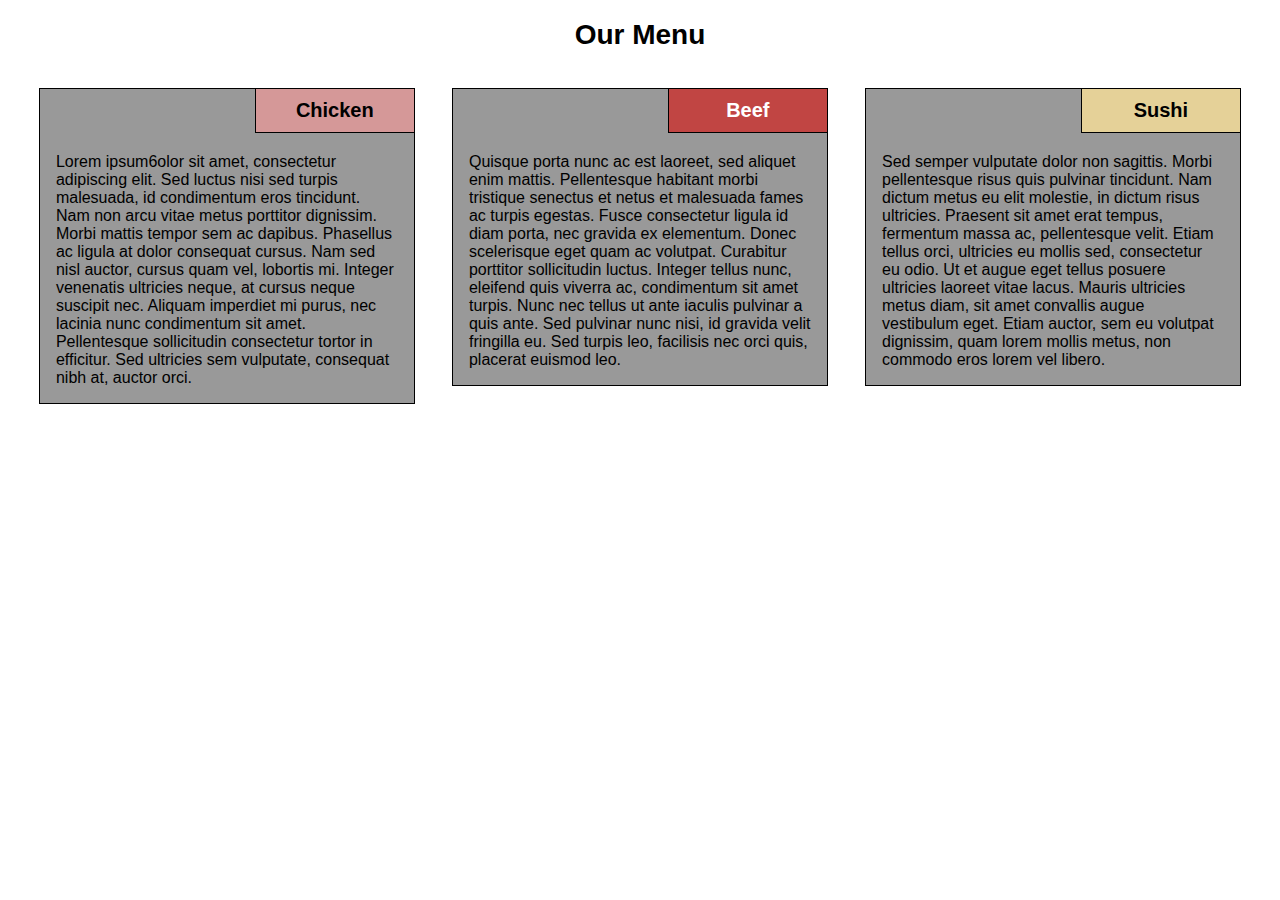
<file: module_2_coding_assignment/index.html>
<!DOCTYPE html>
<html>
<head>
	<title>Module 2 Coding Assignment</title>
	<link rel="stylesheet" type="text/css" href="css/grid.css">
	<link rel="stylesheet" type="text/css" href="css/style.css">
</head>
<body>
	<h1>Our Menu</h1>
	<div class="row">
		<section class="col-sm-12 col-md-6 col-lg-4">
			<h2>Chicken</h2>
			<p>Lorem ipsum6olor sit amet, consectetur adipiscing elit. Sed luctus nisi sed turpis malesuada, id condimentum eros tincidunt. Nam non arcu vitae metus porttitor dignissim. Morbi mattis tempor sem ac dapibus. Phasellus ac ligula at dolor consequat cursus. Nam sed nisl auctor, cursus quam vel, lobortis mi. Integer venenatis ultricies neque, at cursus neque suscipit nec. Aliquam imperdiet mi purus, nec lacinia nunc condimentum sit amet. Pellentesque sollicitudin consectetur tortor in efficitur. Sed ultricies sem vulputate, consequat nibh at, auctor orci.</p>
		</section>
		<section class="col-sm-12 col-md-6 col-lg-4">
			<h2>Beef</h2>
			<p>Quisque porta nunc ac est laoreet, sed aliquet enim mattis. Pellentesque habitant morbi tristique senectus et netus et malesuada fames ac turpis egestas. Fusce consectetur ligula id diam porta, nec gravida ex elementum. Donec scelerisque eget quam ac volutpat. Curabitur porttitor sollicitudin luctus. Integer tellus nunc, eleifend quis viverra ac, condimentum sit amet turpis. Nunc nec tellus ut ante iaculis pulvinar a quis ante. Sed pulvinar nunc nisi, id gravida velit fringilla eu. Sed turpis leo, facilisis nec orci quis, placerat euismod leo.</p>
		</section>
		<section class="col-sm-12 col-md-12 col-lg-4">
			<h2>Sushi</h2>
			<p>Sed semper vulputate dolor non sagittis. Morbi pellentesque risus quis pulvinar tincidunt. Nam dictum metus eu elit molestie, in dictum risus ultricies. Praesent sit amet erat tempus, fermentum massa ac, pellentesque velit. Etiam tellus orci, ultricies eu mollis sed, consectetur eu odio. Ut et augue eget tellus posuere ultricies laoreet vitae lacus. Mauris ultricies metus diam, sit amet convallis augue vestibulum eget. Etiam auctor, sem eu volutpat dignissim, quam lorem mollis metus, non commodo eros lorem vel libero.</p>
		</section>
	</div>
</body>
</html>
</file>
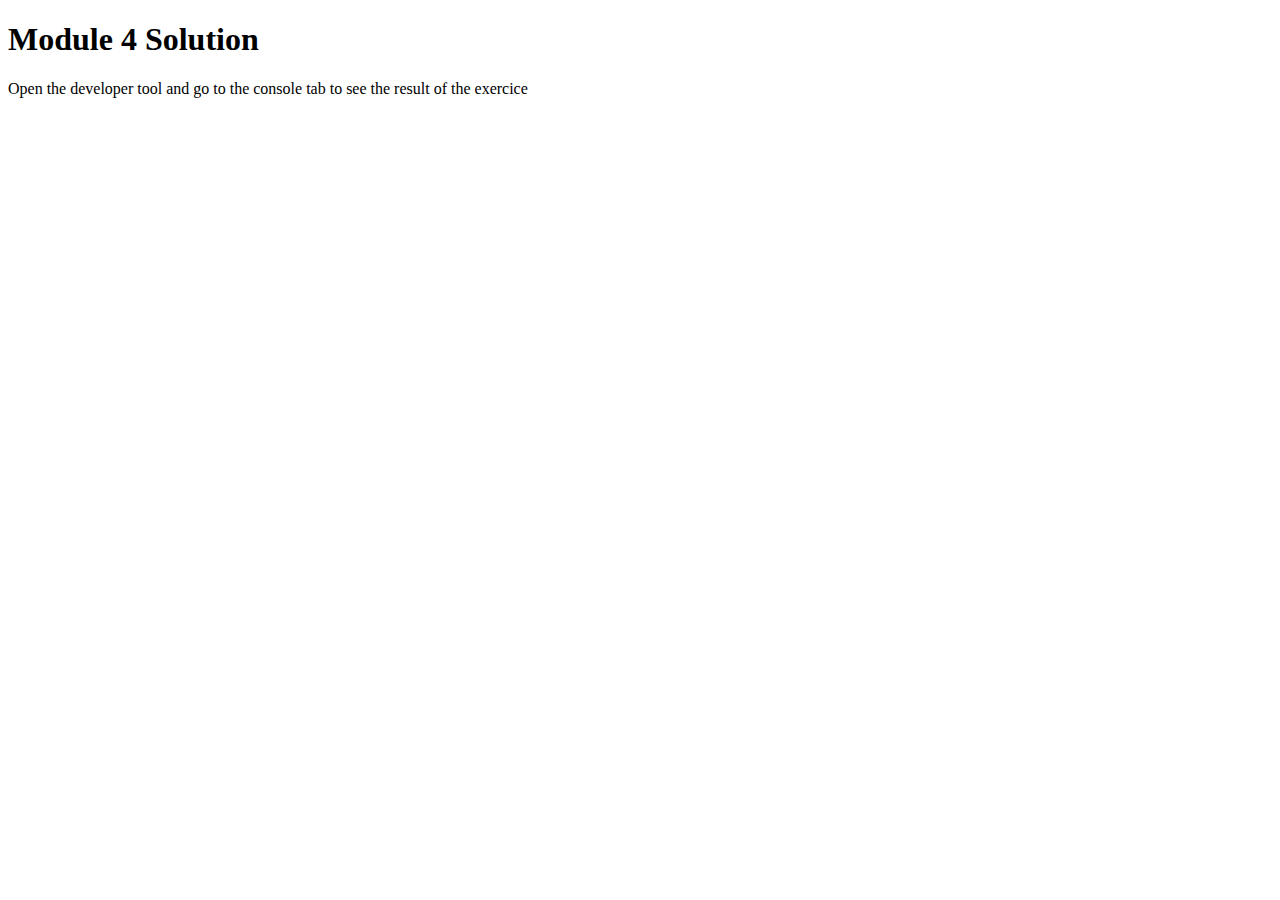
<file: module_4_coding_assignment/index.html>
<!DOCTYPE html>
<html>
<head>
  <meta charset="utf-8">
  <title>Module 4 Solution</title>
  <script>
    var names = []; // DO NOT REMOVE
  </script>
  <script src="SpeakHello.js"></script>
  <script src="SpeakGoodBye.js"></script>
  <script src="script.js"></script>
</head>
<body>
  <h1>Module 4 Solution</h1>
  <p>Open the developer tool and go to the console tab to see the result of the exercice</p>
</body>
</html>
</file>
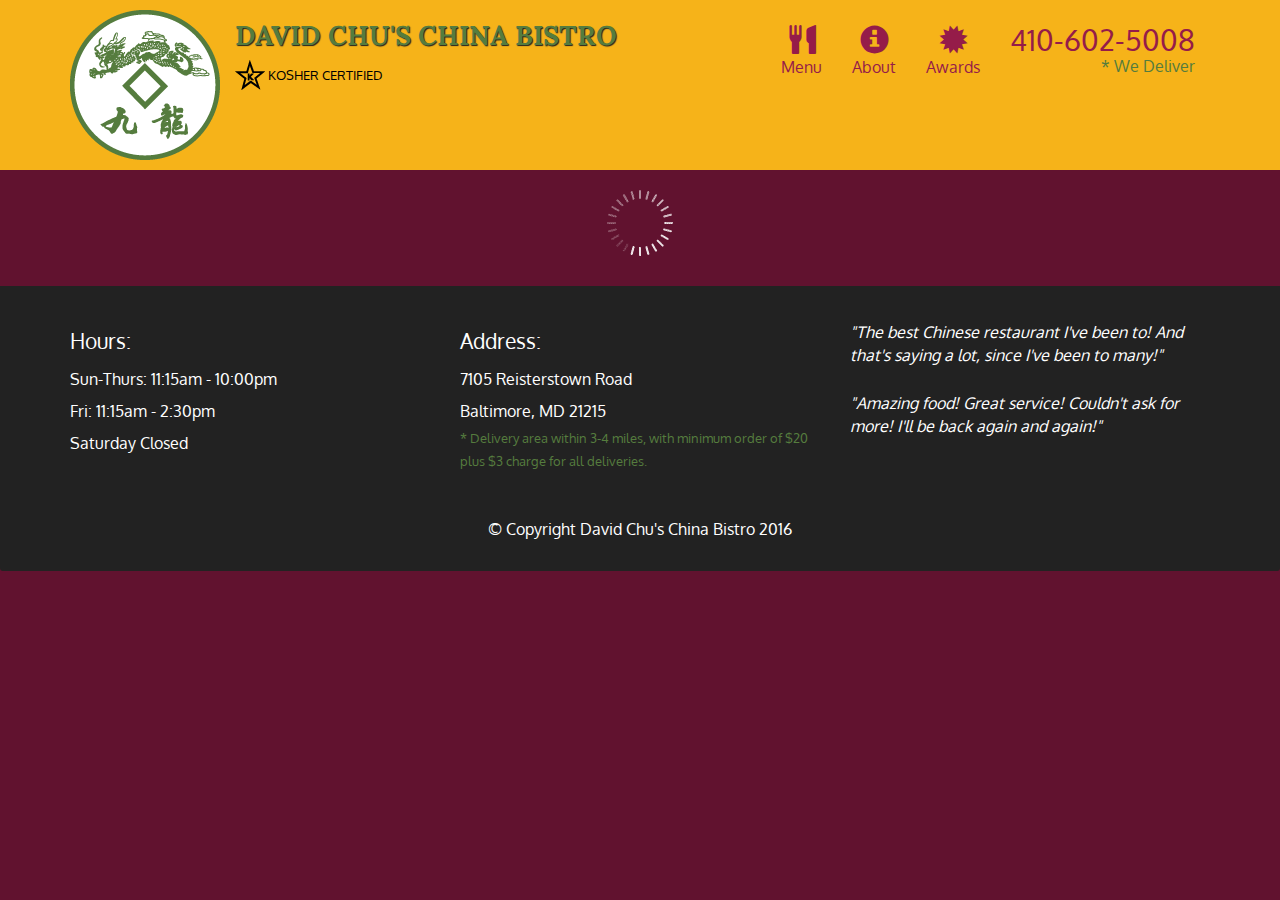
<file: module_5_coding_assignment/index.html>
<!doctype html>
<html lang="en">
  <head>
    <meta charset="utf-8">
    <meta http-equiv="X-UA-Compatible" content="IE=edge">
    <meta name="viewport" content="width=device-width, initial-scale=1">
    <title>David Chu's China Bistro</title>
    <link rel="stylesheet" href="css/bootstrap.min.css">
    <link rel="stylesheet" href="css/styles.css">
    <link href='https://fonts.googleapis.com/css?family=Oxygen:400,300,700' rel='stylesheet' type='text/css'>
    <link href='https://fonts.googleapis.com/css?family=Lora' rel='stylesheet' type='text/css'>
  </head>
<body>
  <header>
    <nav id="header-nav" class="navbar navbar-default">
      <div class="container">
        <div class="navbar-header">
          <a href="index.html" class="pull-left visible-md visible-lg">
            <div id="logo-img" alt="Logo image"></div>
          </a>

          <div class="navbar-brand">
            <a href="index.html"><h1>David Chu's China Bistro</h1></a>
            <p>
              <img src="images/star-k-logo.png" alt="Kosher certification">
              <span>Kosher Certified</span>
            </p>
          </div>

          <button id="navbarToggle" type="button" class="navbar-toggle collapsed" data-toggle="collapse" data-target="#collapsable-nav" aria-expanded="false">
            <span class="sr-only">Toggle navigation</span>
            <span class="icon-bar"></span>
            <span class="icon-bar"></span>
            <span class="icon-bar"></span>
          </button>
        </div>
        
        <div id="collapsable-nav" class="collapse navbar-collapse">
           <ul id="nav-list" class="nav navbar-nav navbar-right">
            <li id="navHomeButton" class="visible-xs active">
              <a href="index.html">
                <span class="glyphicon glyphicon-home"></span> Home</a>
            </li>
            <li id="navMenuButton">
              <a href="#" onclick="$dc.loadMenuCategories();">
                <span class="glyphicon glyphicon-cutlery"></span><br class="hidden-xs"> Menu</a>
            </li>
            <li>
              <a href="#">
                <span class="glyphicon glyphicon-info-sign"></span><br class="hidden-xs"> About</a>
            </li>
            <li>
              <a href="#">
                <span class="glyphicon glyphicon-certificate"></span><br class="hidden-xs"> Awards</a>
            </li>
            <li id="phone" class="hidden-xs">
              <a href="tel:410-602-5008">
                <span>410-602-5008</span></a><div>* We Deliver</div>
            </li>
          </ul><!-- #nav-list -->
        </div><!-- .collapse .navbar-collapse -->
      </div><!-- .container -->
    </nav><!-- #header-nav -->
  </header>

  <div id="call-btn" class="visible-xs">
    <a class="btn" href="tel:410-602-5008">
    <span class="glyphicon glyphicon-earphone"></span>
    410-602-5008
    </a>
  </div>
  <div id="xs-deliver" class="text-center visible-xs">* We Deliver</div>

  <div id="main-content" class="container"></div>

  <footer class="panel-footer">
    <div class="container">
      <div class="row">
        <section id="hours" class="col-sm-4">
          <span>Hours:</span><br>
          Sun-Thurs: 11:15am - 10:00pm<br>
          Fri: 11:15am - 2:30pm<br>
          Saturday Closed
          <hr class="visible-xs">
        </section>
        <section id="address" class="col-sm-4">
          <span>Address:</span><br>
          7105 Reisterstown Road<br>
          Baltimore, MD 21215
          <p>* Delivery area within 3-4 miles, with minimum order of $20 plus $3 charge for all deliveries.</p>
          <hr class="visible-xs">
        </section>
        <section id="testimonials" class="col-sm-4">
          <p>"The best Chinese restaurant I've been to! And that's saying a lot, since I've been to many!"</p>
          <p>"Amazing food! Great service! Couldn't ask for more! I'll be back again and again!"</p>
        </section>
      </div>
      <div class="text-center">&copy; Copyright David Chu's China Bistro 2016</div>
    </div>
  </footer>

  <!-- jQuery (Bootstrap JS plugins depend on it) -->
  <script src="js/jquery-2.1.4.min.js"></script>
  <script src="js/bootstrap.min.js"></script>
  <script src="js/ajax-utils.js"></script>
  <script src="js/script.js"></script>
</body>
</html>
</file>
<file: module_2_coding_assignment/css/grid.css>
/***********************/
/*     Grid system     */
/***********************/

* {
	box-sizing: border-box;
}
body {
	margin:0 3%;
}
.row {
	margin-left: -1.5%;
	margin-right: -1.5%;
	overflow: auto;
}

/* small screens */
@media (max-width: 767px) {
	.col-sm-1,
	.col-sm-2,
	.col-sm-3,
	.col-sm-4,
	.col-sm-5,
	.col-sm-6,
	.col-sm-7,
	.col-sm-8,
	.col-sm-9,
	.col-sm-10,
	.col-sm-11,
	.col-sm-12 {
		float: left;
		margin: 1.5%;
	}
	.col-sm-1 {
	  width: 5.33%;
	}
	.col-sm-2 {
	  width: 13.66%;
	}
	.col-sm-3 {
	  width: 22%;
	}
	.col-sm-4 {
	  width: 30.33%;
	}
	.col-sm-5 {
	  width: 38.66%;
	}
	.col-sm-6 {
	  width: 47%;
	}
	.col-sm-7 {
	  width: 55.33%;
	}
	.col-sm-8 {
	  width: 66.66%;
	}
	.col-sm-9 {
	  width: 71.99%;
	}
	.col-sm-10 {
	  width: 80.33%;
	}
	.col-sm-11 {
	  width: 88.66%;
	}
	.col-sm-12 {
	  width: 97%;
	}
}

/* medium screens */
@media (min-width: 768px) and (max-width: 991px) {
	.col-md-1,
	.col-md-2,
	.col-md-3,
	.col-md-4,
	.col-md-5,
	.col-md-6,
	.col-md-7,
	.col-md-8,
	.col-md-9,
	.col-md-10,
	.col-md-11,
	.col-md-12 {
		float: left;
		margin: 1.5%;
	}
	.col-md-1 {
	  width: 5.33%;
	}
	.col-md-2 {
	  width: 13.66%;
	}
	.col-md-3 {
	  width: 22%;
	}
	.col-md-4 {
	  width: 30.33%;
	}
	.col-md-5 {
	  width: 38.66%;
	}
	.col-md-6 {
	  width: 47%;
	}
	.col-md-7 {
	  width: 55.33%;
	}
	.col-md-8 {
	  width: 66.66%;
	}
	.col-md-9 {
	  width: 71.99%;
	}
	.col-md-10 {
	  width: 80.33%;
	}
	.col-md-11 {
	  width: 88.66%;
	}
	.col-md-12 {
	  width: 97%;
	}
}

/* large screens */
@media (min-width: 992px) {
	.col-lg-1,
	.col-lg-2,
	.col-lg-3,
	.col-lg-4,
	.col-lg-5,
	.col-lg-6,
	.col-lg-7,
	.col-lg-8,
	.col-lg-9,
	.col-lg-10,
	.col-lg-11,
	.col-lg-12 {
		float: left;
		margin: 1.5%;
	}
	.col-lg-1 {
	  width: 5.33%;
	}
	.col-lg-2 {
	  width: 13.66%;
	}
	.col-lg-3 {
	  width: 22%;
	}
	.col-lg-4 {
	  width: 30.33%;
	}
	.col-lg-5 {
	  width: 38.66%;
	}
	.col-lg-6 {
	  width: 47%;
	}
	.col-lg-7 {
	  width: 55.33%;
	}
	.col-lg-8 {
	  width: 66.66%;
	}
	.col-lg-9 {
	  width: 71.99%;
	}
	.col-lg-10 {
	  width: 80.33%;
	}
	.col-lg-11 {
	  width: 88.66%;
	}
	.col-lg-12 {
	  width: 97%;
	}
}
</file>
<file: module_2_coding_assignment/css/style.css>
/************************/
/* Specific page styles */
/************************/

body {
	font-family: Arial, Helvetica, sans-serif;
}
h1 {
	font-size: 175%;
	text-align: center;
}
h2 {
	border: 1px solid #000000;
	font-size: 125%;
	margin: 0;
	padding: .5em;
	position: absolute;
		right: -1px;
		top: -1px;
	text-align: center;
	width: 8em;
}
p {
	margin-bottom: 1em;
	margin-top: 1em;
}
section {
	background-color: #999999;
	border: 1px solid #000000;
	padding: 3em 1em 0 1em;
	position: relative;
}
section:nth-child(1) h2 {
	background-color: #d59898;
}
section:nth-child(2) h2 {
	background-color: #c14543;
	color: #ffffff;
}
section:nth-child(3) h2 {
	background-color: #e5d198;
}
</file>
<file: module_5_coding_assignment/css/styles.css>
body {
  font-size: 16px;
  color: #fff;
  background-color: #61122f;
  font-family: 'Oxygen', sans-serif;
}

/** HEADER **/
#header-nav {
  background-color: #f6b319;
  border-radius: 0;
  border: 0;
}

#logo-img {
  background: url('../images/restaurant-logo_large.png') no-repeat;
  width: 150px;
  height: 150px;
  margin: 10px 15px 10px 0;
}

.navbar-brand {
  padding-top: 25px;
}
.navbar-brand h1 { /* Restaurant name */
  font-family: 'Lora', serif;
  color: #557c3e;
  font-size: 1.5em;
  text-transform: uppercase;
  font-weight: bold;
  text-shadow: 1px 1px 1px #222;
  margin-top: 0;
  margin-bottom: 0;
  line-height: .75;
}
.navbar-brand a:hover, .navbar-brand a:focus {
  text-decoration: none;
}
.navbar-brand p { /* Kosher cert */
  color: #000;
  text-transform: uppercase;
  font-size: .7em;
  margin-top: 15px;
}
.navbar-brand p span { /* Star-K */
  vertical-align: middle;
}

#nav-list {
  margin-top: 10px;
}
#nav-list a {
  color: #951C49;
  text-align: center;
}
#nav-list a:hover {
  background: #E7E7E7;
}
#nav-list a span {
  font-size: 1.8em;
}

#phone {
  margin-top: 5px;
}
#phone a { /* Phone number */
  text-align: right;
  padding-bottom: 0;
}
#phone div { /* We Deliver */
  color: #557c3e;
  text-align: right;
  padding-right: 15px;
}

.navbar-header button.navbar-toggle, .navbar-header .icon-bar {
  border: 1px solid #61122f;
}
.navbar-header button.navbar-toggle {
  clear: both;
  margin-top: -30px;
}
/* END HEADER */

/* FOOTER */
.panel-footer {
  margin-top: 30px;
  padding-top: 35px;
  padding-bottom: 30px;
  background-color: #222;
  border-top: 0;
}
.panel-footer div.row {
  margin-bottom: 35px;
}
#hours, #address {
  line-height: 2;
}
#hours > span, #address > span {
  font-size: 1.3em;
}
#address p {
  color: #557c3e;
  font-size: .8em;
  line-height: 1.8;
}
#testimonials {
  font-style: italic;
}
#testimonials p:nth-child(2) {
  margin-top: 25px;
}
/* END FOOTER */



/* HOME PAGE */
.container .jumbotron {
  box-shadow: 0 0 50px #3F0C1F;
  border: 2px solid #3F0C1F;
}

#menu-tile, #specials-tile, #map-tile {
  height: 250px;
  width: 100%;
  margin-bottom: 15px;
  position: relative;
  border: 2px solid #3F0C1F;
  overflow: hidden;
}
#menu-tile:hover, #specials-tile:hover, #map-tile:hover {
  box-shadow: 0 1px 5px 1px #cccccc;
}
#menu-tile {
  background: url('../images/menu-tile.jpg') no-repeat;
  background-position: center;
}
#specials-tile {
  background: url('../images/specials-tile.jpg') no-repeat;
  background-position: center;
}
#menu-tile span, #specials-tile span, #map-tile span {
  position: absolute;
  bottom: 0;
  right: 0;
  width: 100%;
  text-align: center;
  font-size: 1.6em;
  text-transform: uppercase;
  background-color: #000;
  color: #fff;
  opacity: .8;
}
/* END HOME PAGE */

/* MENU CATEGORIES PAGE */
.category-tile { 
  position: relative;
  border: 2px solid #3F0C1F;
  overflow: hidden;
  width: 200px;
  height: 200px;
  margin: 0 auto 15px;
}
.category-tile span {
  position: absolute;
  bottom: 0;
  right: 0;
  width: 100%;
  text-align: center;
  font-size: 1.2em;
  text-transform: uppercase;
  background-color: #000;
  color: #fff;
  opacity: .8;
}
.category-tile:hover {
  box-shadow: 0 1px 5px 1px #cccccc;
}

#menu-categories-title + div {
  margin-bottom: 50px;
}
/* END MENU CATEGORIES PAGE */

/* SINGLE CATEGORY PAGE */
.menu-item-tile {
  margin-bottom: 25px;
}
.menu-item-tile hr {
  width: 80%;
}
.menu-item-tile .menu-item-price {
  font-size: 1.1em;
  text-align: right;
  margin-top: -15px;
  margin-right: -15px;
}
.menu-item-tile .menu-item-price span {
  font-size: .6em;
}
.menu-item-photo {
  position: relative;
  border: 2px solid #3F0C1F; 
  overflow: hidden;
  padding: 0;
  margin-right: -15px;
  margin-left: auto;
  margin-bottom: 20px;
  max-width: 250px;
}
.menu-item-photo div {
  position: absolute;
  bottom: 0;
  right: 0;
  width: 80px;
  background-color: #557c3e;
  text-align: center;
}
.menu-item-description {
  padding-right: 30px;
}
h3.menu-item-title {
  margin: 0 0 10px;
}
.menu-item-details {
  font-size: .9em;
  font-style: italic;
}
/* END SINGLE CATEGORY PAGE */


/********** Large devices only **********/
@media (min-width: 1200px) {
  .container .jumbotron {
    background: url('../images/jumbotron_1200.jpg') no-repeat;
    height: 675px;
  }
}

/********** Medium devices only **********/
@media (min-width: 992px) and (max-width: 1199px) {
  /* Header */
  #logo-img {
    background: url('../images/restaurant-logo_medium.png') no-repeat;
    width: 100px;
    height: 100px;
    margin: 5px 5px 5px 0;
  }
  /* End Header */

  /* Home Page */
  .container .jumbotron {
    background: url('../images/jumbotron_992.jpg') no-repeat;
    height: 558px;
  }
  /* End Home Page */
}

/********** Small devices only **********/
@media (min-width: 768px) and (max-width: 991px) {
  /* Home Page */
  .container .jumbotron {
    background: url('../images/jumbotron_768.jpg') no-repeat;
    height: 432px;
  }
  /* End Home Page */
}

/********** Extra small devices only **********/
@media (max-width: 767px) {
  /* Header */
  .navbar-brand {
    padding-top: 10px;
    height: 80px;
  }
  .navbar-brand h1 { /* Restaurant name */
    padding-top: 10px;
    font-size: 5vw; /* 1vw = 1% of viewport width */
  }
  .navbar-brand p { /* Kosher cert */
    font-size: .6em;
    margin-top: 12px;
  }
  .navbar-brand p img { /* Star-K */
    height: 20px;
  }

  #collapsable-nav a { /* Collapsed nav menu text */
    font-size: 1.2em;
  }
  #collapsable-nav a span { /* Collapsed nav menu glyph */
    font-size: 1em;
    margin-right: 5px;
  }

  #call-btn > a {
    font-size: 1.5em;
    display: block;
    margin: 0 20px;
    padding: 10px;
    border: 2px solid #fff;
    background-color: #f6b319;
    color: #951c49;
  }
  #xs-deliver {
    margin-top: 5px;
    font-size: .7em;
    letter-spacing: .1em;
    text-transform: uppercase;
  }
  /* End Header */

  /* Footer */
  .panel-footer section {
    margin-bottom: 30px;
    text-align: center;
  }
  .panel-footer section:nth-child(3) {
    margin-bottom: 0; /* margin already exists on the whole row */
  }
  .panel-footer section hr {
    width: 50%;
  }
  /* End Footer */

  /* Home Page */
  .container .jumbotron {
    margin-top: 30px;
    padding: 0;
  }
  #menu-tile, #specials-tile {
    width: 360px;
    margin: 0 auto 15px;
  }

  .menu-item-photo {
    margin-right: auto;
  }
  .menu-item-tile .menu-item-price {
    text-align: center;
  }
  .menu-item-description {
    text-align: center;;
  }
}


/********** Super extra small devices Only :-) (e.g., iPhone 4) **********/
@media (max-width: 479px) {
  /* Header */
  .navbar-brand h1 { /* Restaurant name */
    padding-top: 5px;
    font-size: 6vw;
  }
  /* End Header */
  
  /* Home page */
  #menu-tile, #specials-tile {
    width: 280px;
    margin: 0 auto 15px;
  }

  .col-xxs-12 {
    position: relative;
    min-height: 1px;
    padding-right: 15px;
    padding-left: 15px;
    float: left;
    width: 100%;
  }
}
</file>
